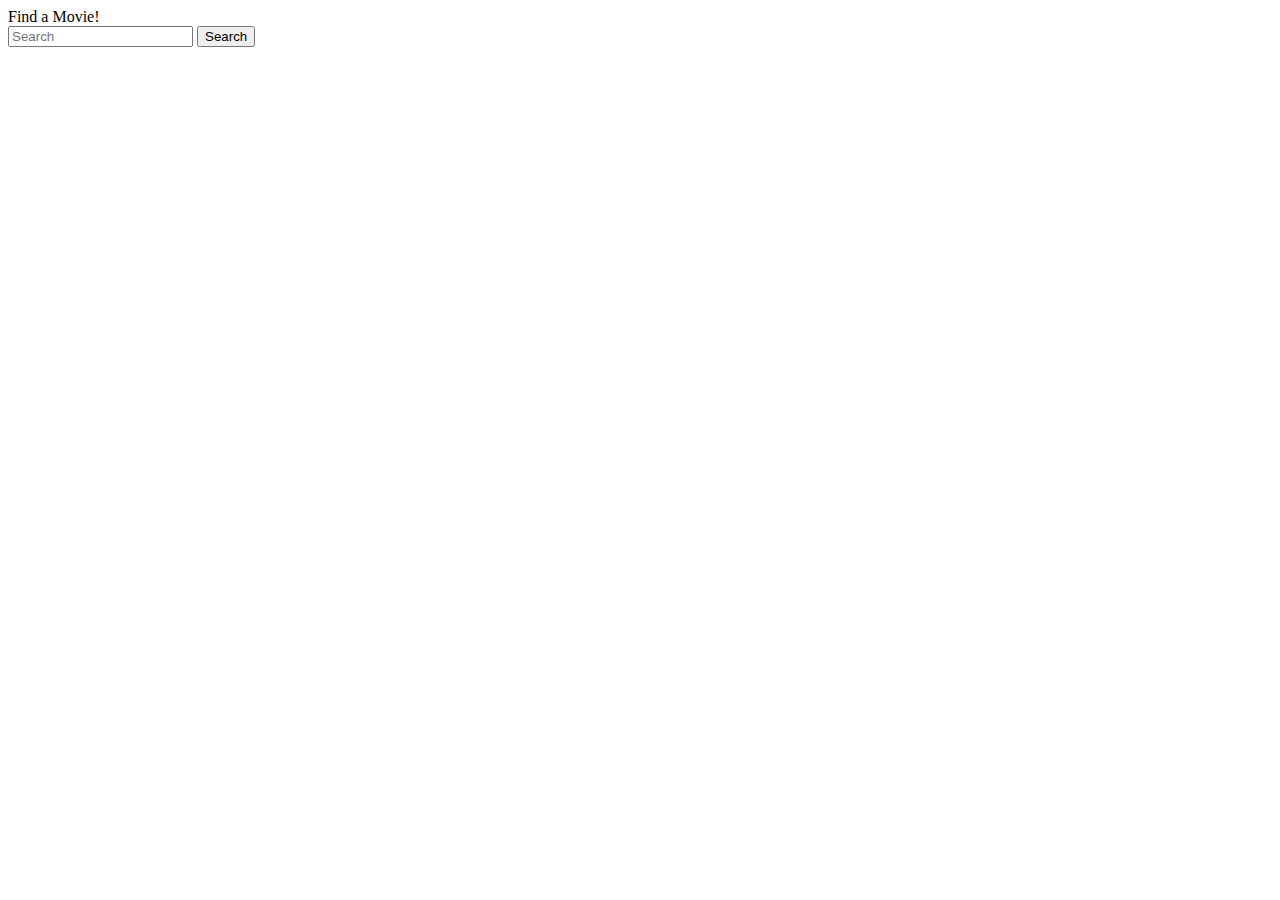
<file: index.html>
<!DOCTYPE html>
<html lang="en">
<head>
    <meta charset="UTF-8">
    <meta name="viewport" content="width=device-width, initial-scale=1.0">
    <title>MovieFinder</title>
    <link rel="stylesheet" href="movie.css">
    <link href="https://cdn.jsdelivr.net/npm/bootstrap@5.3.1/dist/css/bootstrap.min.css" rel="stylesheet" integrity="sha384-4bw+/aepP/YC94hEpVNVgiZdgIC5+VKNBQNGCHeKRQN+PtmoHDEXuppvnDJzQIu9" crossorigin="anonymous">

</head>
<body>
  
    
   <nav class="navbar bg-body-tertiary">
     <div class="container-fluid">
      <a class="navbar-brand">Find a Movie!</a>
       <div class="d-flex" role="search">
        <input class="form-control me-2" id="srch" type="search" placeholder="Search" aria-label="Search">
        <button class="btn btn-outline-success search" type="submit" id="clk" onclick="serch()">Search</button>
      </div>
      
    </div>
  </nav>
   
    <div class="container  mt-4">
      <div class="row row-cols-1 row-cols-md-3 justify-content-center tile">
      </div>
    </div>

    <script src="movie.js"></script>
    <script src="https://cdn.jsdelivr.net/npm/@popperjs/core@2.11.8/dist/umd/popper.min.js" integrity="sha384-I7E8VVD/ismYTF4hNIPjVp/Zjvgyol6VFvRkX/vR+Vc4jQkC+hVqc2pM8ODewa9r" crossorigin="anonymous"></script>
<script src="https://cdn.jsdelivr.net/npm/bootstrap@5.3.1/dist/js/bootstrap.min.js" integrity="sha384-Rx+T1VzGupg4BHQYs2gCW9It+akI2MM/mndMCy36UVfodzcJcF0GGLxZIzObiEfa" crossorigin="anonymous"></script>
</body>
</html>
</file>
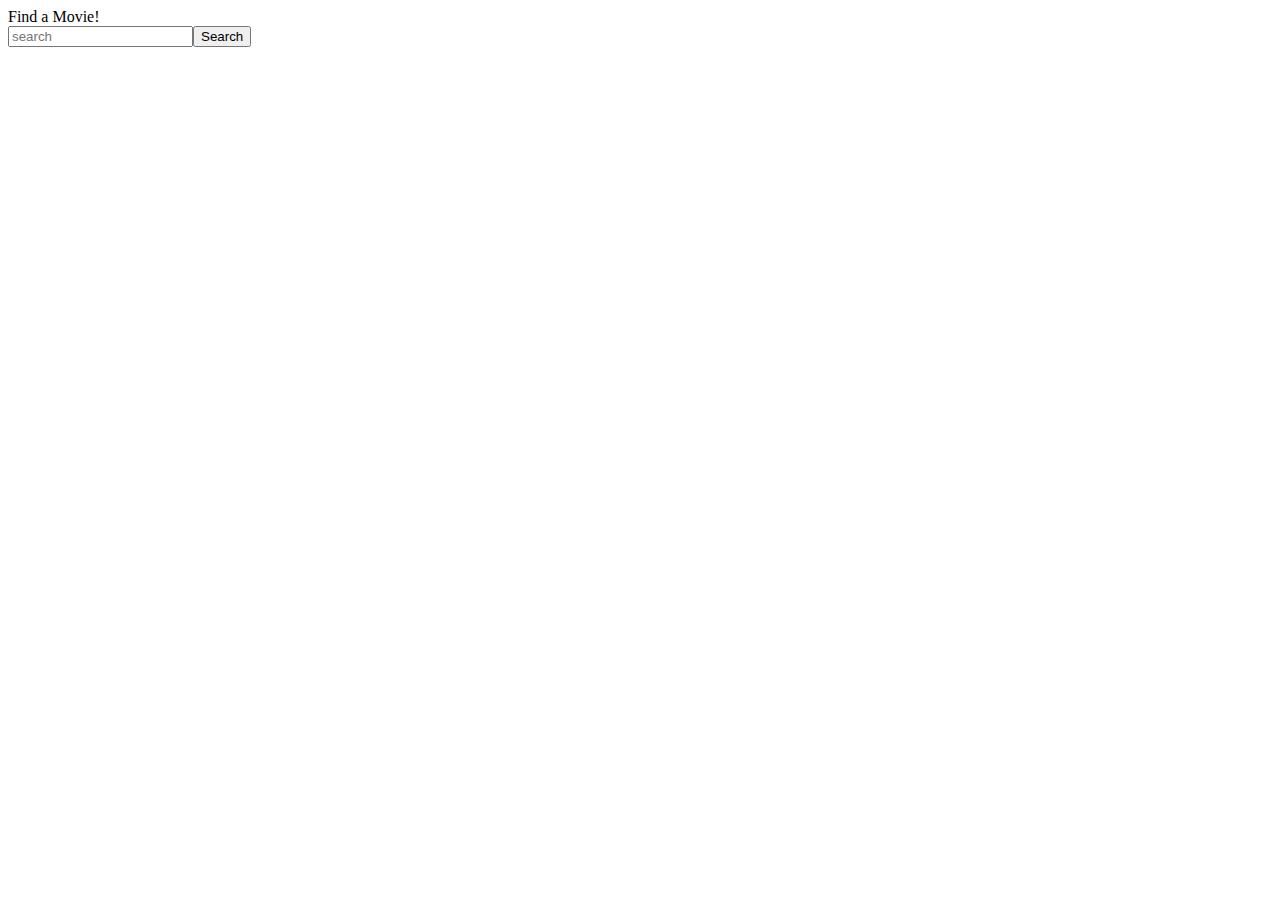
<file: MovieFinder.html>
<!DOCTYPE html>
<html lang="en">
<head>
    <meta charset="UTF-8">
    <meta name="viewport" content="width=device-width, initial-scale=1.0">
    <title>MovieFinder</title>
    <link rel="stylesheet" href="movie.css">
</head>
<body>
    <header id="head">Find a Movie!</header>
    <input type="text" id="srch" placeholder="search"><button class="search" onclick="serch()" >Search</button>
    <div class="tile"></div>
    <script src="movie.js"></script>
</body>
</html>
</file>
<file: movie.css>
.movie-title{
    display: block;
}

.til{
    left: 0px;
    background-color: blueviolet;
}
</file>
